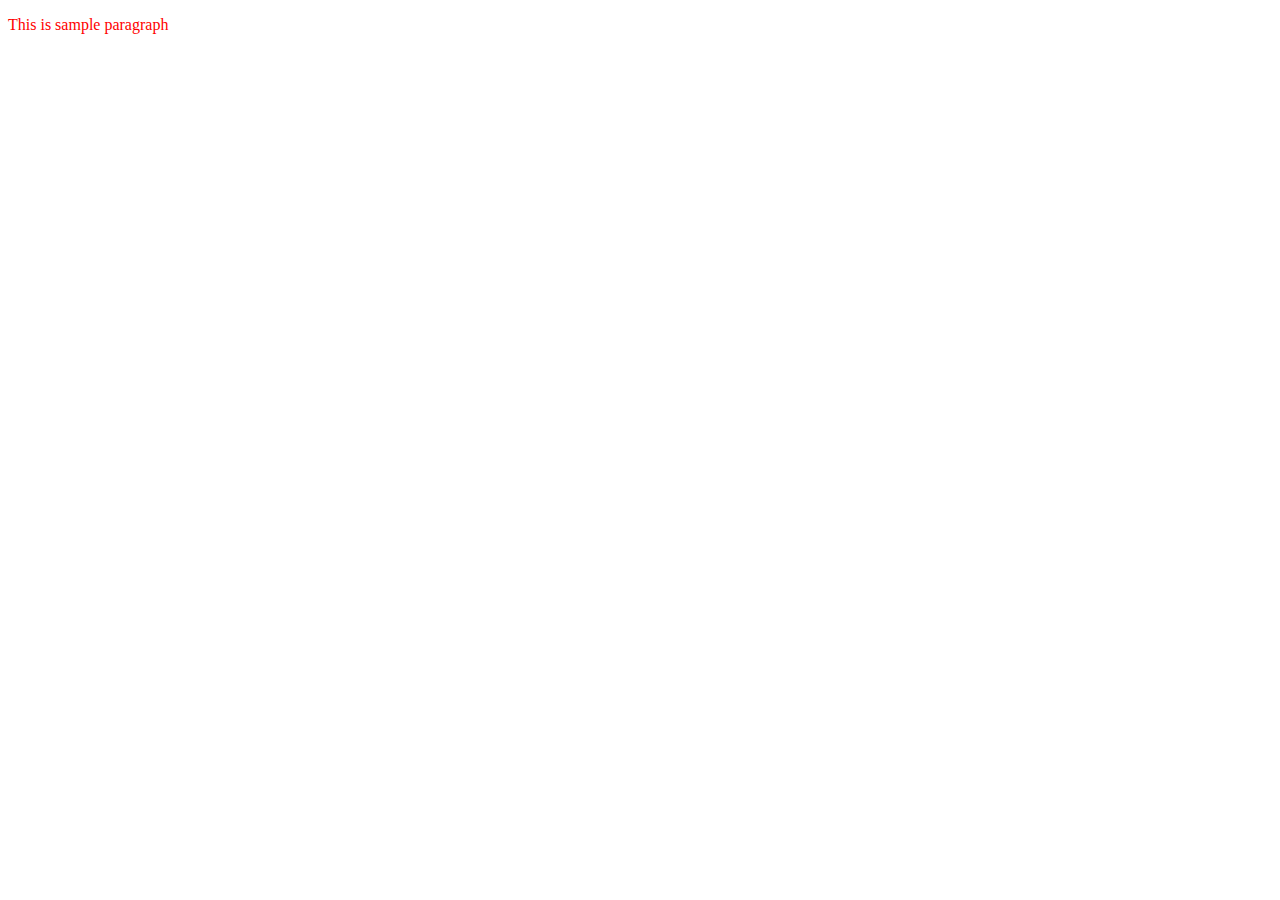
<file: sample.html>
<!DOCTYPE html>
<html lang="en">
<head>
    <meta charset="UTF-8">
    <meta name="viewport" content="width=device-width, initial-scale=1.0">
    <title>Document</title>
<style>
/* This is comment */
p {color:red;}

</style>
</head>
<body>
<!-- this is comment -->
    <p>This is sample paragraph</p>
</body>
</html>
</file>
